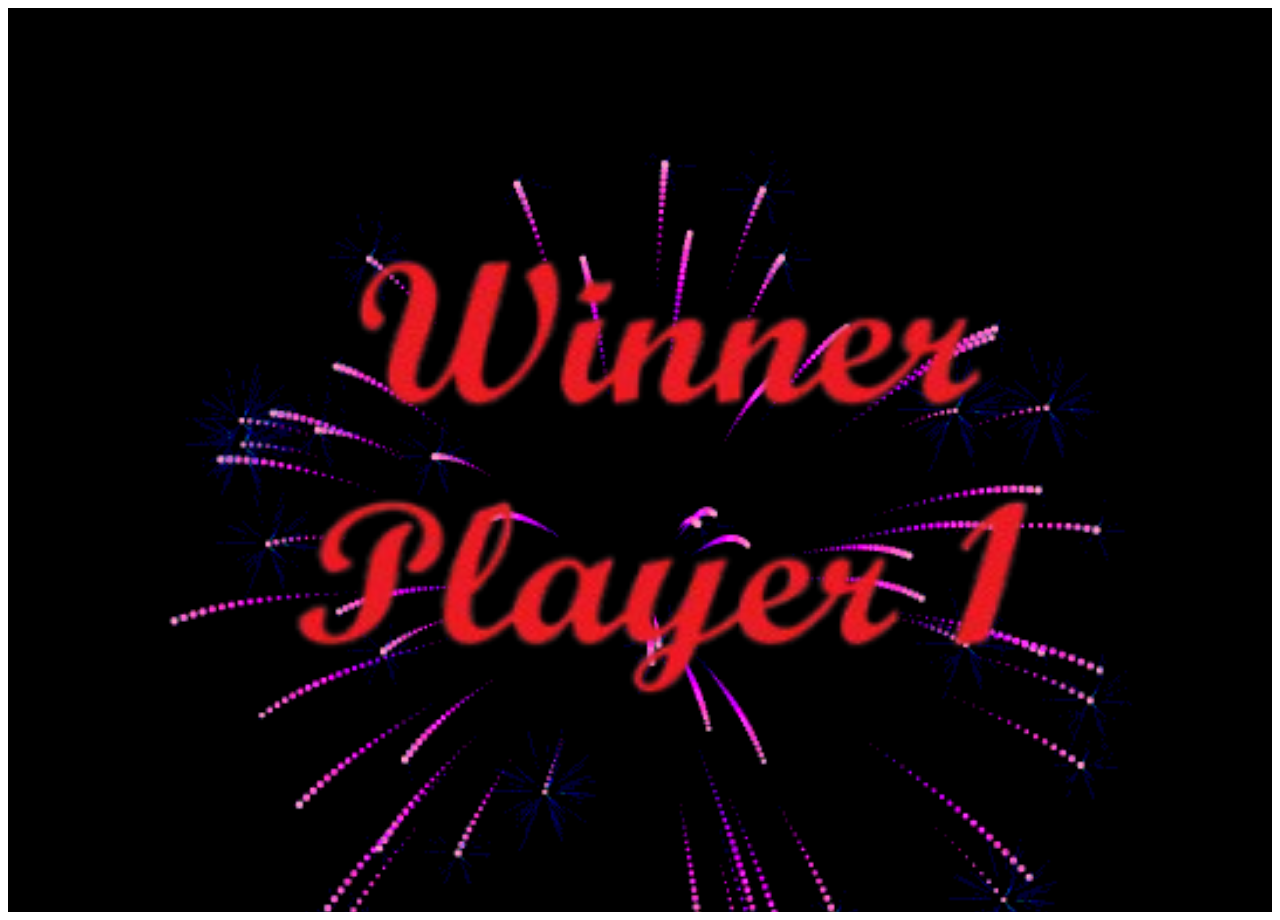
<file: winner1.html>
<!DOCTYPE html>
<html lang="en">
<head>
    <meta charset="UTF-8">
    <meta name="viewport" content="width=<device-width>, initial-scale=1.0">
    <style>
        div{
            background-image: url(img/cel.gif);
            background-repeat: no-repeat;
            background-size: cover;
        }
    </style>
    <title>Winner</title>
</head>
<body>
    <div>
        <img src="img/player1.png" style="background-repeat:no-repeat;width:100vw;height:100vh">
    </div>
</body>
</html>
</file>
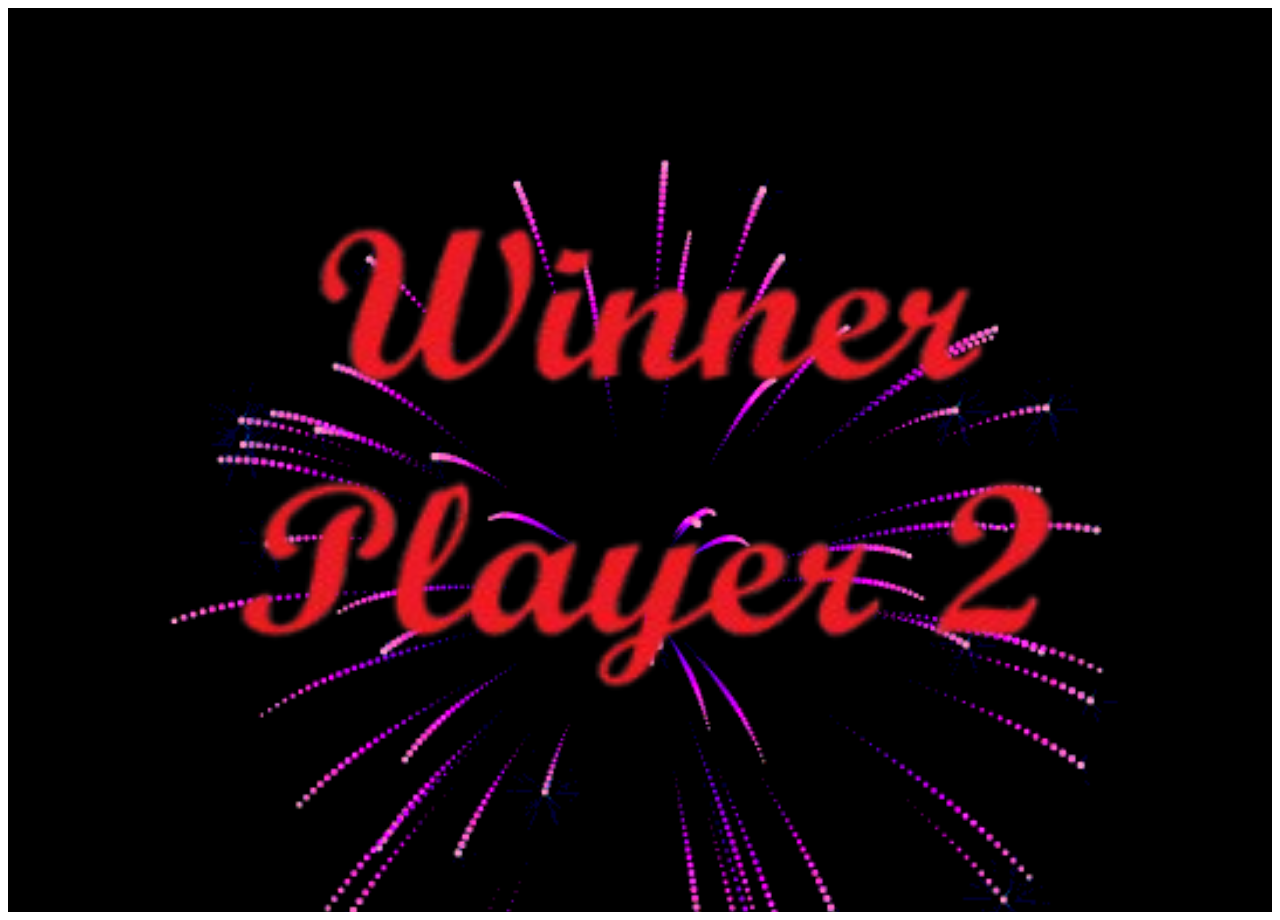
<file: winner2.html>
<!DOCTYPE html>
<html lang="en">
<head>
    <meta charset="UTF-8">
    <meta name="viewport" content="width=<device-width>, initial-scale=1.0">
    <style>
        div{
            background-image: url(img/cel.gif);
            background-repeat: no-repeat;
            background-size: cover;
        }
    </style>
    <title>Winner</title>
</head>
<body>
    <div>
        <img src="img/player2.png" style="background-repeat:no-repeat;width:100vw;height:100vh">
    </div>
</body>
</html>
</file>
